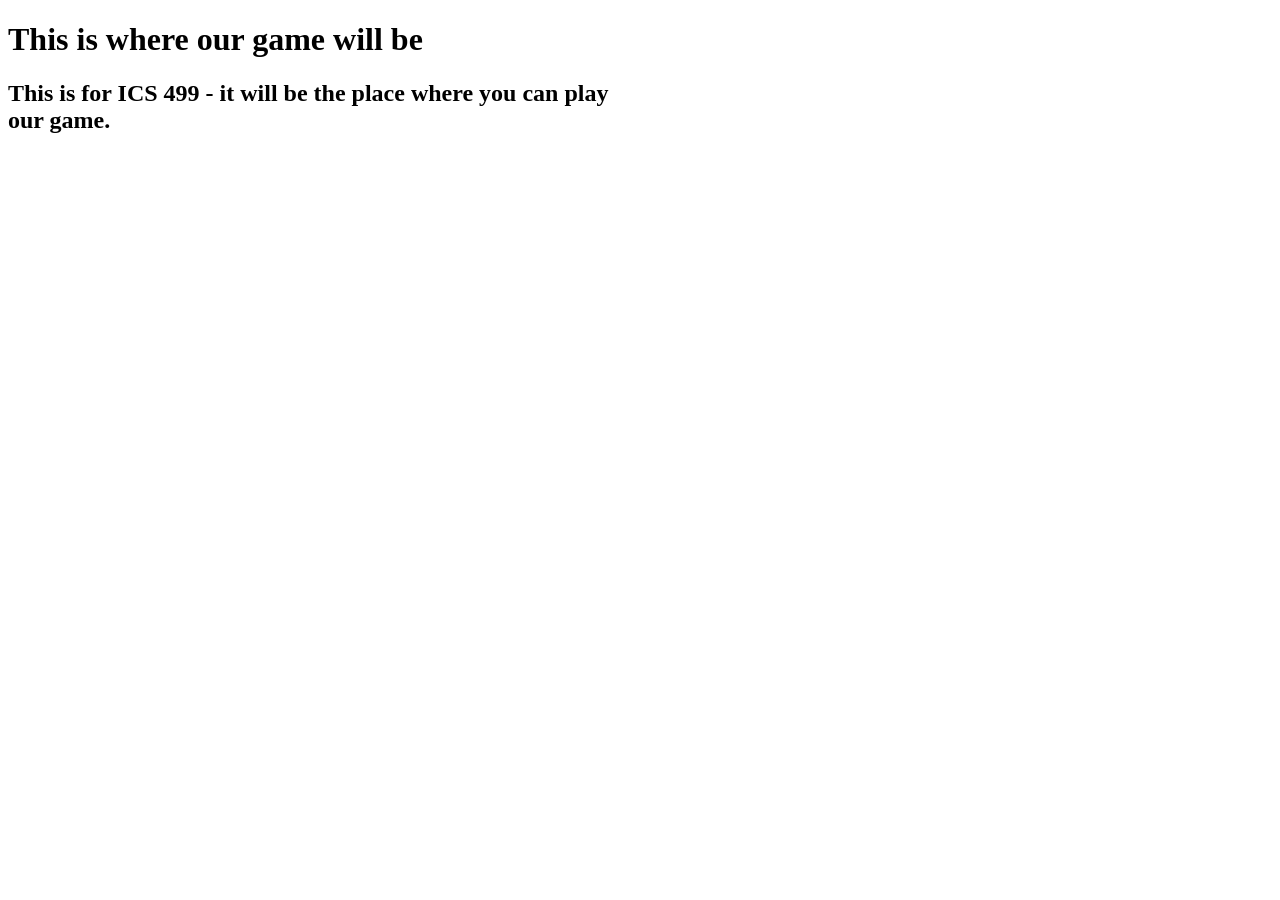
<file: src/main/resources/static/index.html>
<!DOCTYPE html>
<html lang="en">
<head>
    <meta charset="UTF-8">
    <title>Class Project</title>
</head>
<body>
    <H1>This is where our game will be</H1>
    <H2>This is for ICS 499 - it will be the place where you can play <br>our game.</H2>
</body>
</html>
</file>
